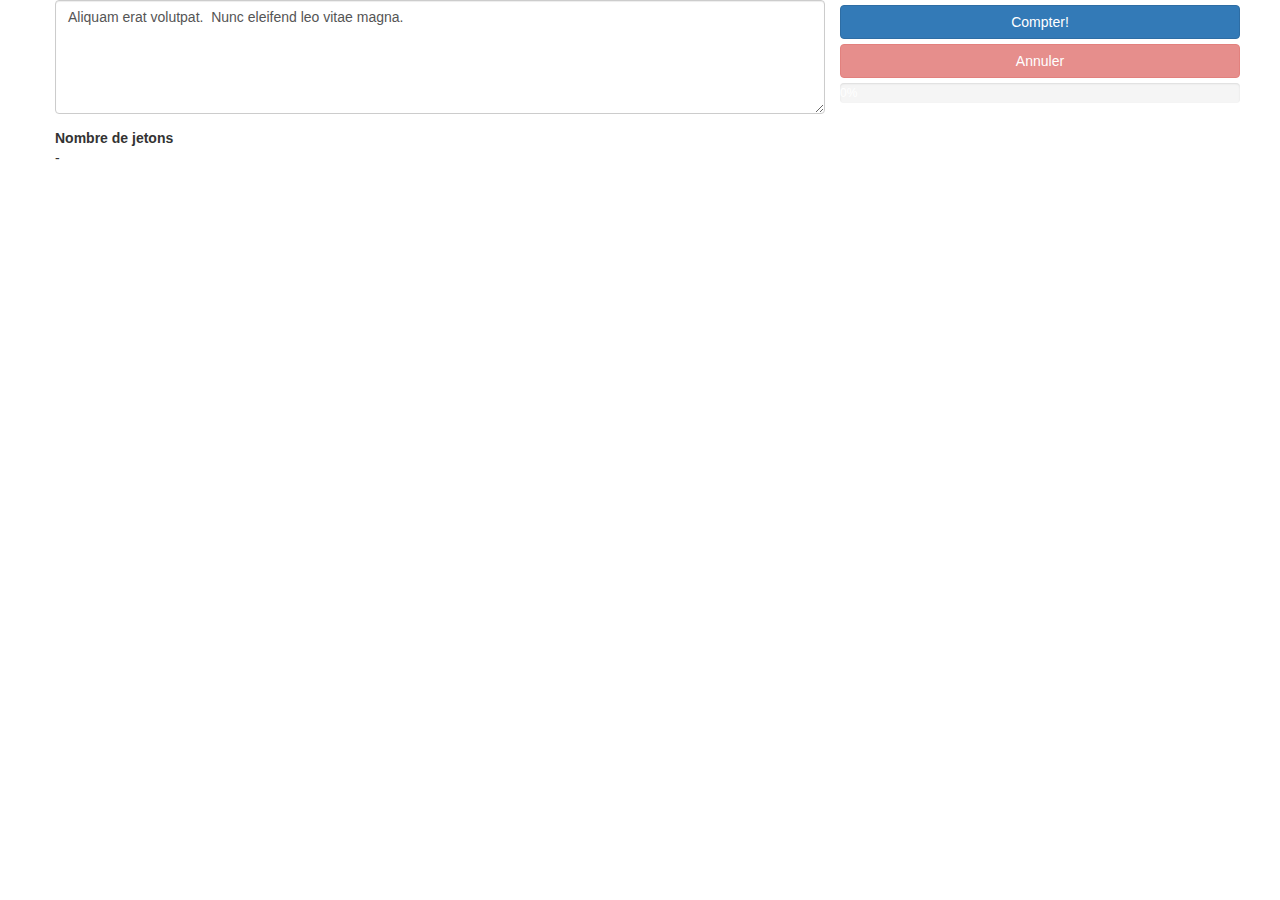
<file: td2/index.html>
<!DOCTYPE html>
<html>
  <head>
    <link rel="stylesheet" type="text/css" href="https://maxcdn.bootstrapcdn.com/bootstrap/3.3.5/css/bootstrap.min.css">
    <link rel="stylesheet" type="text/css" href="main.css">
    <script type="text/javascript" src="https://code.jquery.com/jquery-2.1.4.min.js"></script>
    <script type="text/javascript" src="https://maxcdn.bootstrapcdn.com/bootstrap/3.3.5/js/bootstrap.min.js"></script>
    <script type="text/javascript" src="main.js"></script>
    <title>LOG2420 - TD2 Concurence dans l'interface</title>
  </head>
  <body>
    <div class="container ajoutMargeTop">
      <div class="row">
        <div class="row">
          <div class="col-xs-8">
            <textarea id="text" class="form-control" rows="5">Aliquam erat volutpat.  Nunc eleifend leo vitae magna.
            </textarea>
          </div>
          <div id="buttonArea">
          <div class="col-xs-4">
            <div class="row">
              <button id="compter"
                      class="btn btn-primary btn-block"
                      >Compter!</button>
            </div>
            <div class="row">
              <button id="annuler"
                      class="btn btn-danger btn-block"
                      disabled>Annuler</button>
            </div>
            <div class="row">
              <!-- The progress bar -->
              <div class="progress" style="display: 1inline-block">
                <div class="progress-bar progress-bar-striped active"
                     role="progressbar"
                     aria-valuenow="0"
                     aria-valuemin="0"
                     aria-valuemax="100"
                     id="pourcent">
                </div>
              </div>
            </div>
            </div>
          </div>
        </div>
      </div>
      <div class="row">
        <dl>
          <dt>Nombre de jetons</dt>
          <dd id="jetons">-</dd>
        </dl>
      </div>
    </div>
  </body>
</html>
</file>
<file: td2/main.css>
.progress-bar {
    /* Bootstrap's default is 0.6s, but it feels slooow */
    transition: width 0.3s;
}

#buttonArea .row {
    margin-top: 5px;
    margin-bottom: 5px;
}
</file>
